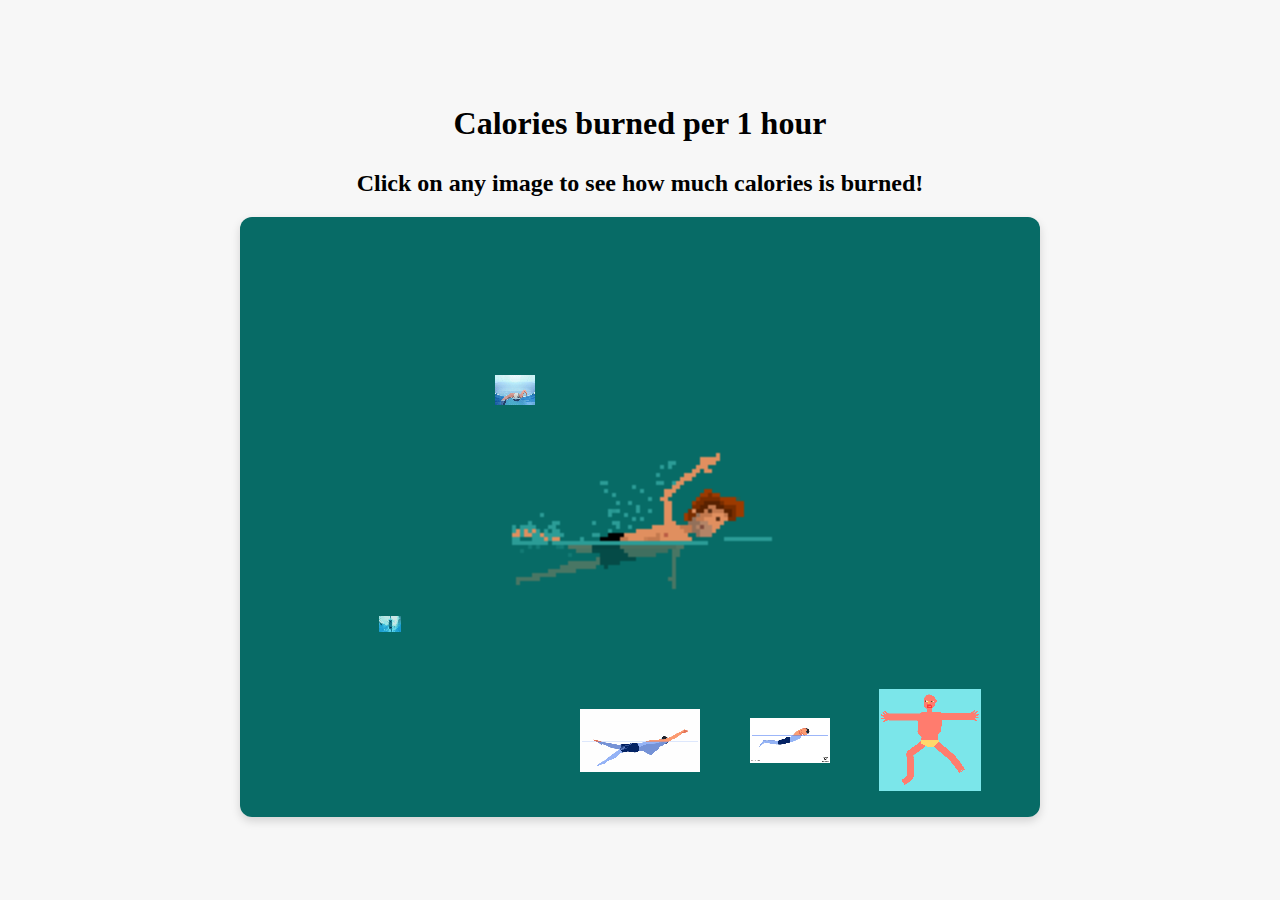
<file: project2/index.html>
<!DOCTYPE html>
<html lang="en">
  <head>
    <meta charset="utf-8" />
    <meta name="viewport" content="width=device-width, initial-scale=1.0">

    <title>Sketch</title>

    <link rel="stylesheet" type="text/css" href="style.css">

    <script src="libraries/p5.min.js"></script>
    <script src="libraries/p5.sound.min.js"></script>
  </head>

  <body>
    <script src="sketch.js"></script>
    <h1>Calories burned per 1 hour</h1>
    <h2>Click on any image to see how much calories is burned!</h2>
  </body>
</html>
</file>
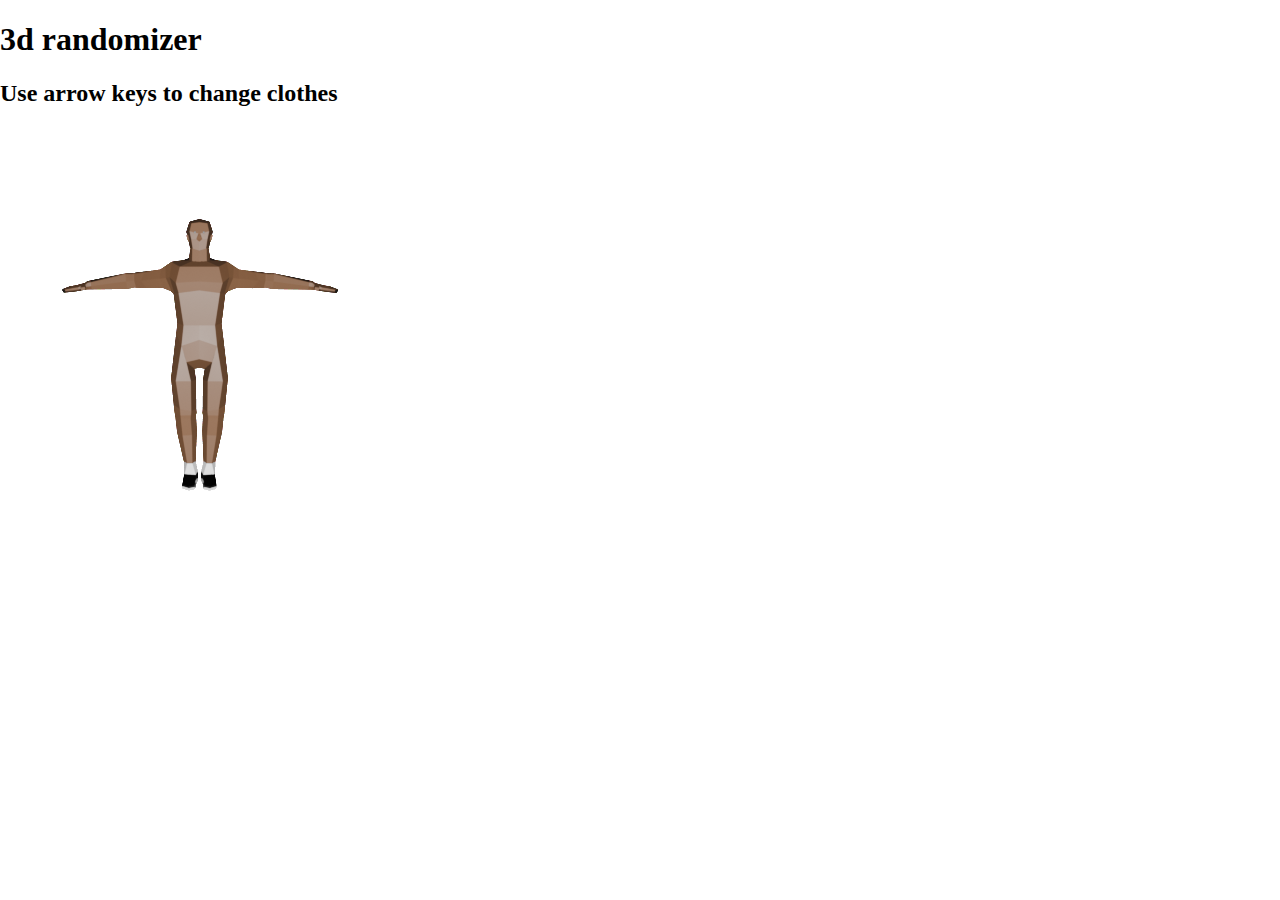
<file: exercises/characterRandomizer/index.html>
<!DOCTYPE html>
<html lang="en">
  <head>
    <meta charset="utf-8" />
    <meta name="viewport" content="width=device-width, initial-scale=1.0">

    <title>Sketch</title>

    <link rel="stylesheet" type="text/css" href="style.css">

    <script src="libraries/p5.min.js"></script>
    <script src="libraries/p5.sound.min.js"></script>
  </head>

  <body>
    <h1>3d randomizer</h1>
    <h2>Use arrow keys to change clothes</h2>
    <script src="sketch.js"></script>
  </body>
</html>
</file>
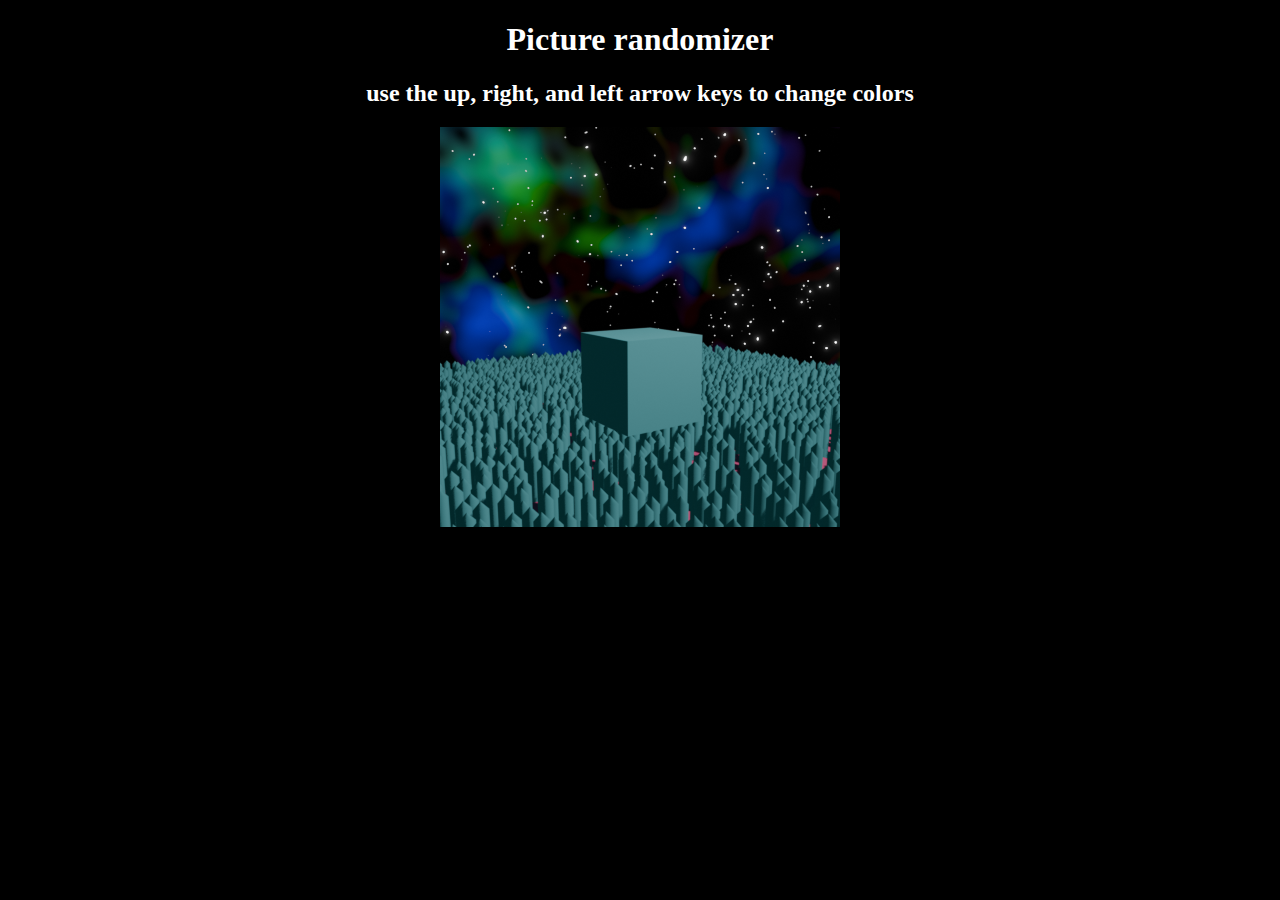
<file: project 1/interactive randomizer/index.html>
<!DOCTYPE html>
<html lang="en">
  <head>
    <meta charset="utf-8" />
    <meta name="viewport" content="width=device-width, initial-scale=1.0">

    <title>Sketch</title>

    <link rel="stylesheet" type="text/css" href="style.css">

    <script src="libraries/p5.min.js"></script>
    <script src="libraries/p5.sound.min.js"></script>
  </head>

  <body>
    <script src="sketch.js"></script>
    <h1>Picture randomizer</h1>
    <h2>use the up, right, and left arrow keys to change colors</h2>
  </body>
</html>
</file>
<file: project2/style.css>
body {
  margin: 0;
  padding: 0;
  height: 100vh;
  display: flex;
  justify-content: center;
  align-items: center;
  flex-direction: column;
  background: #f7f7f7;
  font-family: "Georgia", serif;
}

.container {
  text-align: center;
}

h1 {
  font-size: 2rem;
  margin-bottom: 0.5rem;
}

h3 {
  font-size: 1rem;
  font-weight: 600;
  margin-bottom: 1rem;
}

canvas {
  display: block;
  margin: 0 auto;
  border-radius: 12px;
  box-shadow: 0 4px 10px rgba(0,0,0,0.15);
}
</file>
<file: exercises/characterRandomizer/style.css>
html, body {
  margin: 0;
  padding: 0;
}

canvas {
  display: block;
}
</file>
<file: project 1/interactive randomizer/style.css>
html{
  margin: 0;
  padding: 0;
  background-color: black;
}

/* body {
  justify-content: center;
} */

canvas {
  display: block;
  margin: auto;
}

h1, h2{
  text-align: center;
  color: white;
}
</file>
